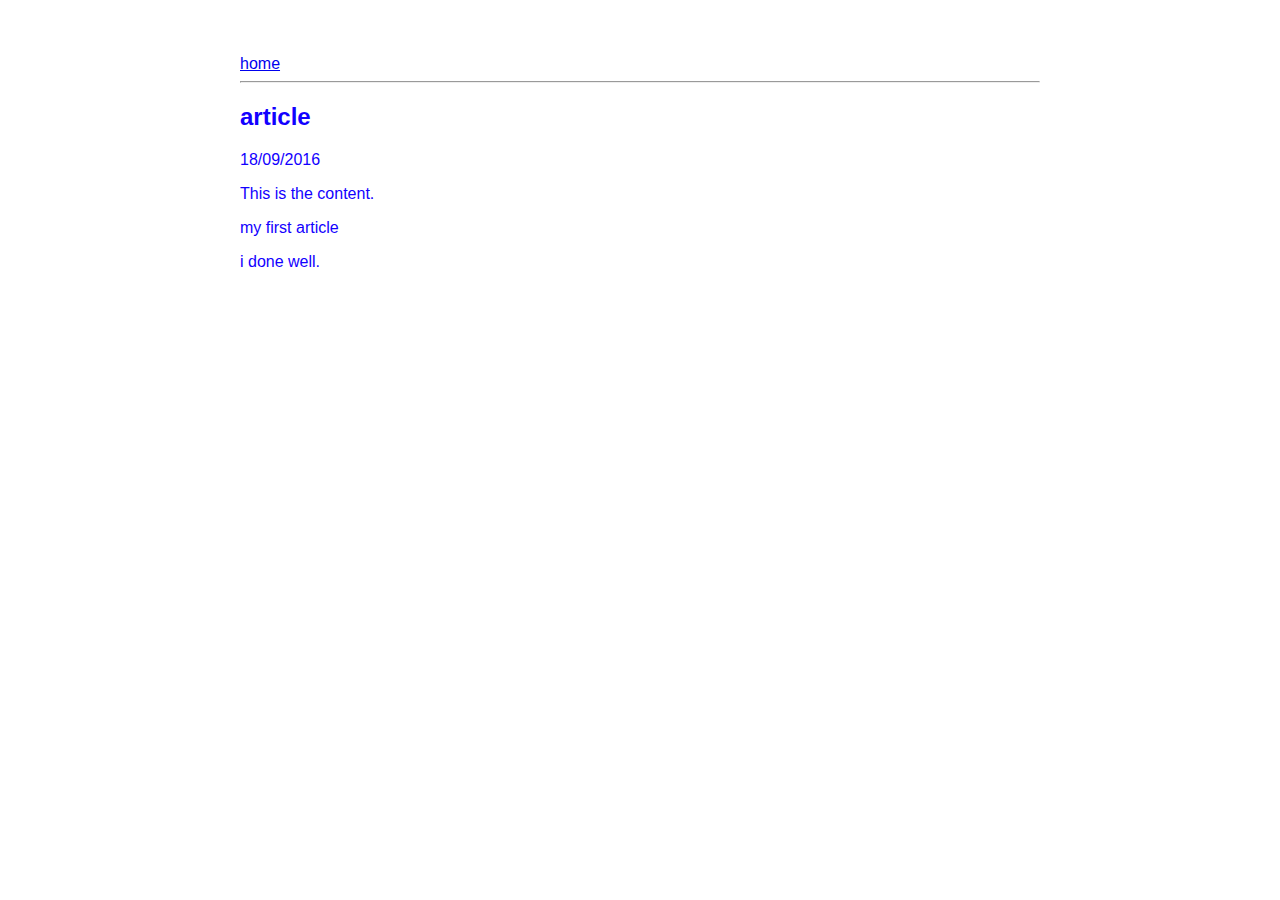
<file: ui/articleone.html>
<html>
    <head>
        <title>
            article one
        </title>
       <meta name="viewport" content="width=device=width, initial-scale=1" />
       <link href="/ui/style.css" rel="stylesheet" />
    </head>
    <body>
        <div class="container">
        <div>
            <a href="/">home</a>
        </div>
        <hr/>
        <h2> article </h2>
        <div>
            18/09/2016
        </div>
        <div>
            <p>
                This is the content.
            </p>
            <p>
                my first article
            </p>
            <p>
                i done well.
            </p>
        </div>
        </div>
    </body>
</html>
</file>
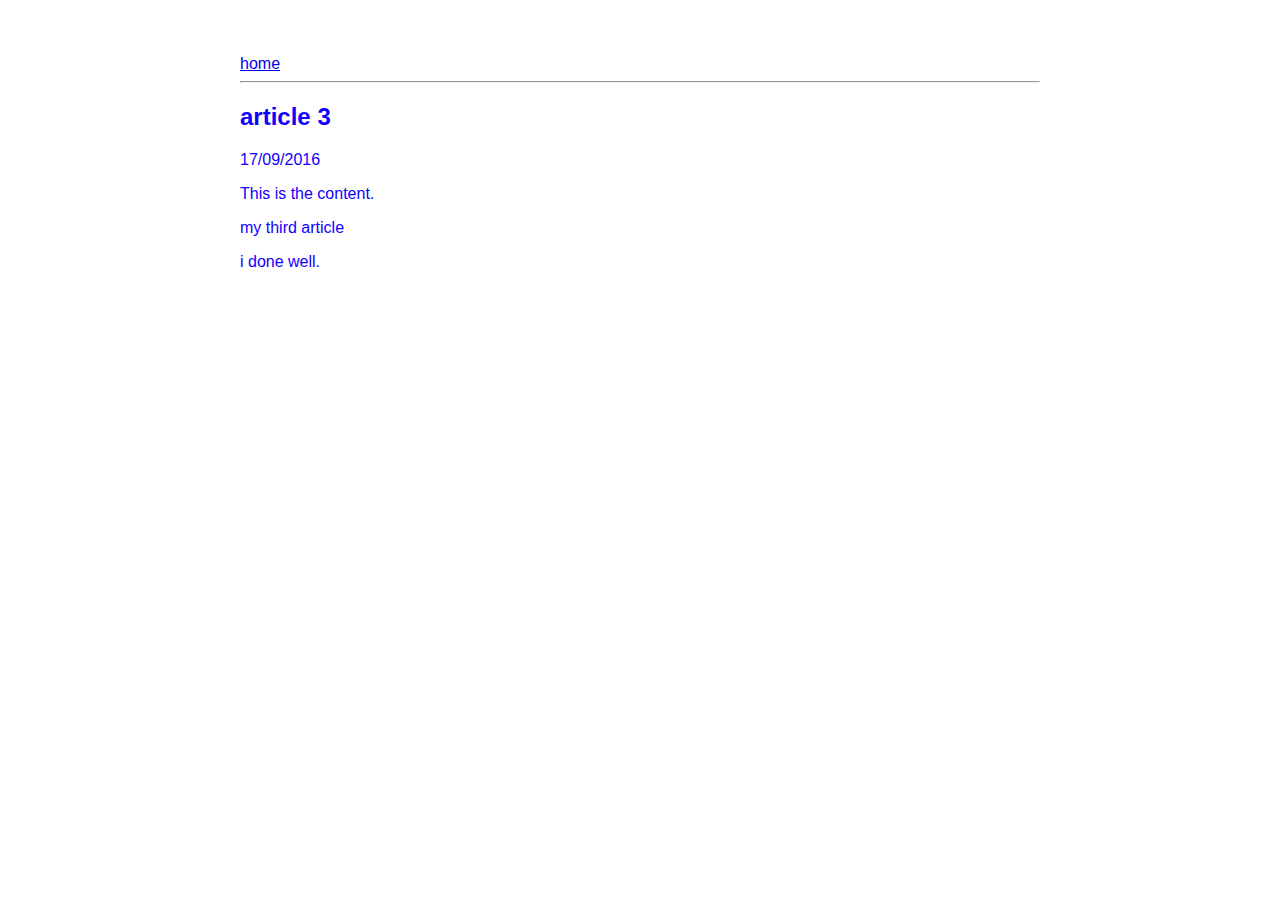
<file: ui/articlethree.html>
<html>
    <head>
        <title>
            article three
        </title>
       <meta name="viewport" content="width=device=width, initial-scale=1" />
       <link href="/ui/style.css" rel="stylesheet" />
    </head>
    <body>
    <div class="container">
        <div>
            <a href="/">home</a>
        </div>
        <hr/>
        <h2> article 3 </h2>
        <div>
            17/09/2016
        </div>
        <div>
            <p>
                This is the content.
            </p>
            <p>
                my third  article
            </p>
            <p>
                i done well.
            </p>
        </div>
        </div>
    </body>
</html>
</file>
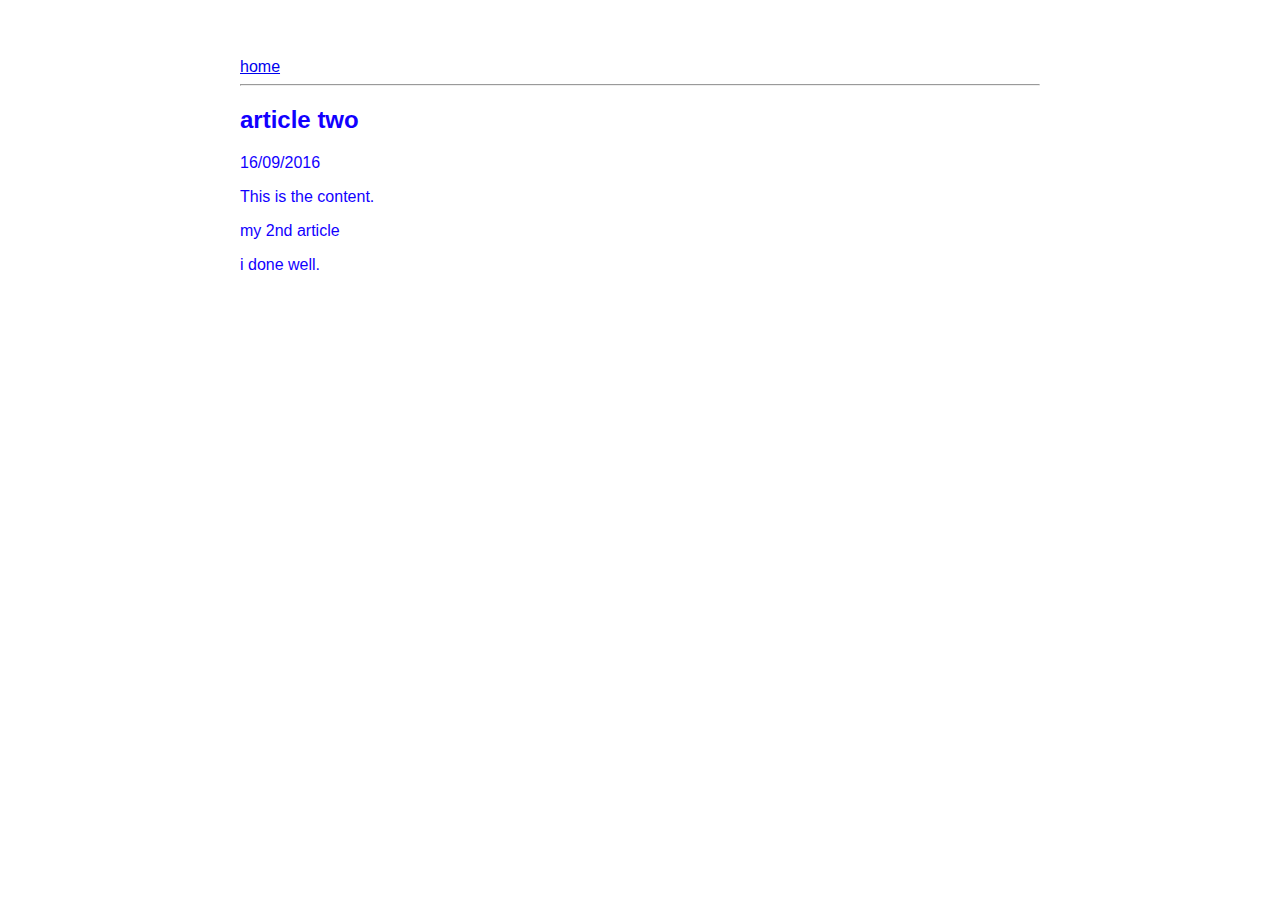
<file: ui/articletwo.html>
<html>
    <head>
        <title>
            article two
        </title>
       <meta name="viewport" content="width=device=width, initial-scale=1" />
         <style>
           .container {
    max-width: 800px;
    margin: 0 auto;
    color: #1200ff;
    font-family: sans-serif;
    padding-top: 50px;
    padding-left: 30px;
    padding-right: 30px;
}
</style>
    </head>
    <body>
    <div class="container">
        <div>
            <a href="/">home</a>
        </div>
        <hr/>
        <h2> article two </h2>
        <div>
            16/09/2016
        </div>
        <div>
            <p>
                This is the content.
            </p>
            <p>
                my 2nd article
            </p>
            <p>
                i done well.
            </p>
        </div>
        <div/>
    </body>
</html>
</file>
<file: ui/style.css>
body {
    font-family: sans-serif;
    margin-top: 55px;
}

.center {
    text-align: center;
}

.text-big {
    font-size: 300%;
}

.bold {
    font-weight: bold;
}

.img-medium {
    height: 200px;
}
 .container {
    max-width: 800px;
    margin: 0 auto;
    color: #1200ff;
    font-family: sans-serif;
    padding-left: 30px;
    padding-right: 30px;
}
</file>
